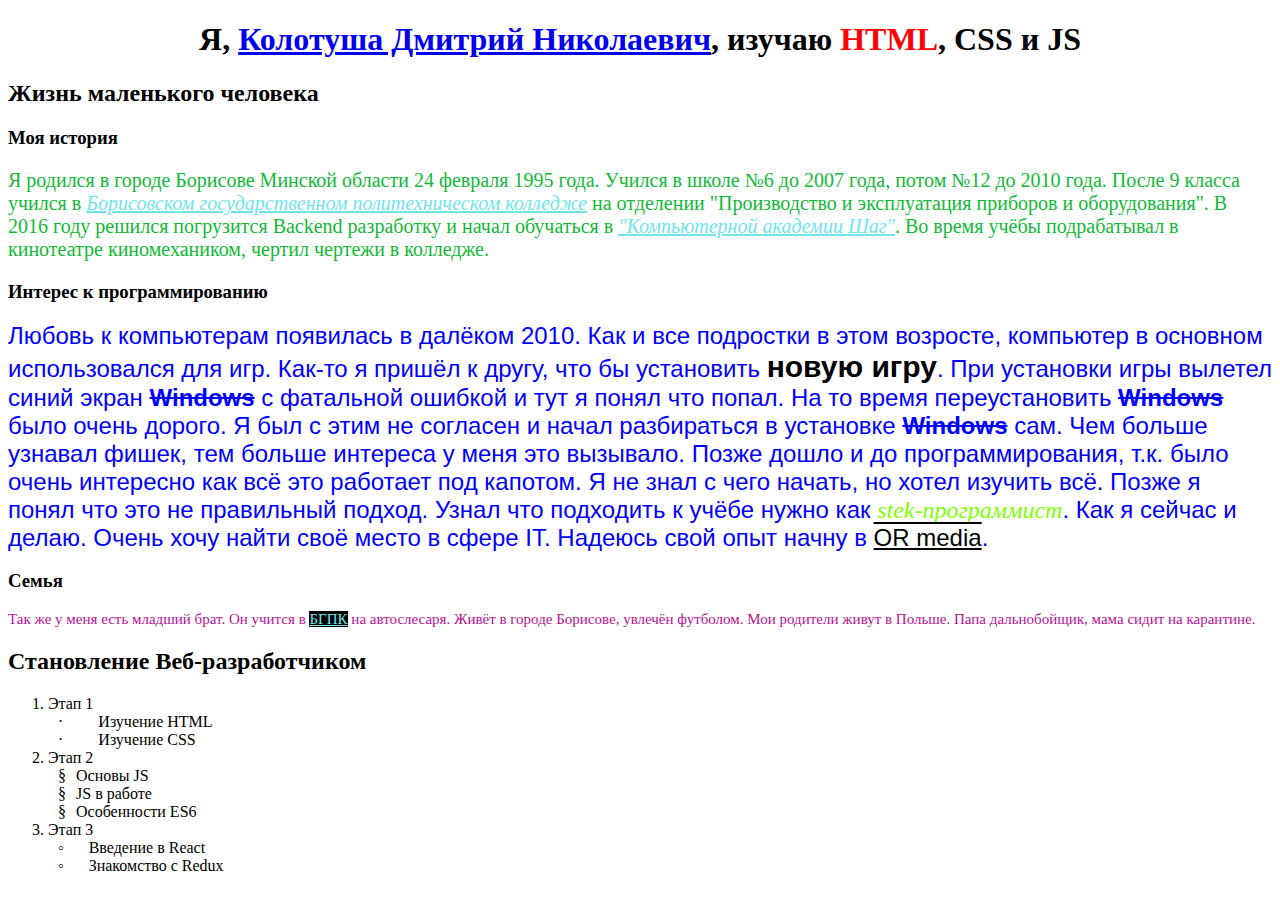
<file: index.html>
<!DOCTYPE html>
<html lang="en">
<head>
    <meta charset="UTF-8">
    <meta name="viewport" content="width=device-width, initial-scale=1.0">
    <title>My first page</title>
    <link rel="stylesheet" href="./style.css">
    <link rel="stylesheet" href="./style2.css">
    </head>
<body>
    <h1 class="desc">Я, <a href="./index2.html">Колотуша Дмитрий Николаевич</a>, изучаю <span class="ABBR">HTML</span>, CSS и JS</h1>
    <h2>Жизнь маленького человека</h2>
    <h3>Моя история</h3>
    <p class="ordinary">Я родился в городе Борисове Минской области 24 февраля 1995 года. Учился в школе №6 
        до 2007 года, потом №12 до 2010 года. После 9 класса учился в <span class="BGPK">Борисовском государственном 
        политехническом колледже</span> на отделении "Производство и эксплуатация приборов и оборудования". В 2016 
        году решился погрузится Backend разработку и начал обучаться в <span class="BGPK">"Компьютерной 
        академии Шаг"</span>. Во время учёбы подрабатывал в кинотеатре киномехаником, чертил чертежи в колледже.</p>
    <h3>Интерес к программированию</h3>
    <p><font size="5" color="blue" face="Arial">Любовь к компьютерам появилась в далёком 2010. Как и все 
        подростки в этом возросте, компьютер в основном использовался для игр. Как-то я пришёл к другу, 
        что бы установить <span id="P1">новую игру</span>. При установки игры вылетел синий экран <span class="windows">Windows</span> с фатальной ошибкой 
        и тут я понял что попал. На то время переустановить <span class="windows">Windows</span> было очень дорого. Я был с этим не 
        согласен и начал разбираться в установке <span class="windows">Windows</span> сам. Чем больше узнавал фишек, тем больше интереса 
        у меня это вызывало. Позже дошло и до программирования, т.к. было очень интересно как всё это работает 
        под капотом. Я не знал с чего начать, но хотел изучить всё. Позже я понял что это не правильный подход. 
        Узнал что подходить к учёбе нужно как <span id="P2">stek-программист</span>. Как я сейчас и делаю. Очень хочу найти своё место в 
        сфере IT. Надеюсь свой опыт начну в <span class="OR">OR media</span>.</font></p>
    <h3>Семья</h3>
    <p class="paragraph3">Так же у меня есть младший брат. Он учится в <span class="BGPK" id="bkgr">БГПК</span> на автослесаря. Живёт в городе 
        Борисове, увлечён футболом. Мои родители живут в Польше. Папа дальнобойщик, мама сидит на карантине. 
    </p>
    <h2>Становление Веб-разработчиком</h2>
    <ol>
        <li>Этап 1
            <ul id="li1">
                <li>Изучение HTML</li>
                <li>Изучение CSS</li>
            </ul>
        </li>
        <li>Этап 2 
            <ul id="li2">
                <li>Основы JS</li>
                <li>JS в работе</li>
                <li>Особенности ES6</li>
            </ul>
        </li>
        <li>Этап 3 
            <ul id="li3">
                <li>Введение в React</li>
                <li>Знакомство с Redux</li>
            </ul>
        </li>
    </ol>
</body>
</html>
</file>
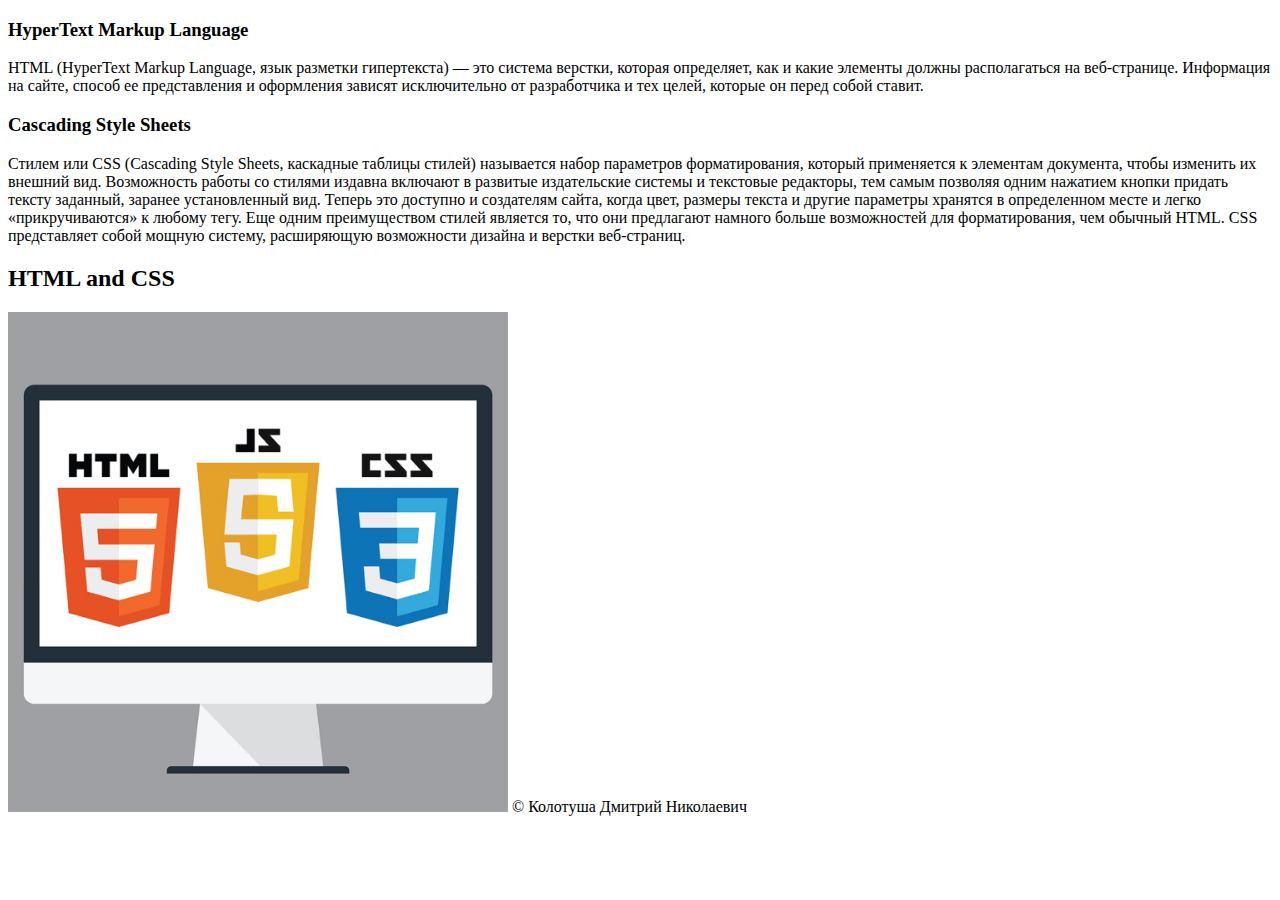
<file: index2.html>
<!DOCTYPE html>
<html lang="en">
<head>
    <meta charset="UTF-8">
    <meta name="viewport" content="width=device-width, initial-scale=1.0">
    <title>My second page</title>
</head>
<body>
    <h3>HyperText Markup Language</h3>
    <div>HTML (HyperText Markup Language, язык разметки гипертекста) — это система верстки, которая определяет, как и какие элементы 
        должны располагаться на веб-странице. Информация на сайте, способ ее представления и оформления зависят исключительно от 
        разработчика и тех целей, которые он перед собой ставит. </div>
    <h3>Cascading Style Sheets</h3>
    <div>Стилем или CSS (Cascading Style Sheets, каскадные таблицы стилей) называется набор параметров форматирования, который 
        применяется к элементам документа, чтобы изменить их внешний вид. Возможность работы со стилями издавна включают в 
        развитые издательские системы и текстовые редакторы, тем самым позволяя одним нажатием кнопки придать тексту заданный, 
        заранее установленный вид. Теперь это доступно и создателям сайта, когда цвет, размеры текста и другие параметры хранятся 
        в определенном месте и легко «прикручиваются» к любому тегу. Еще одним преимуществом стилей является то, что они предлагают 
        намного больше возможностей для форматирования, чем обычный HTML. CSS представляет собой мощную систему, расширяющую 
        возможности дизайна и верстки веб-страниц.</div>
        <h2>HTML and CSS</h2>
        <a href="./index.html"><img src="./html&css.jpg" alt="html&css" width="500px"></a>
        <span>© Колотуша Дмитрий Николаевич</span>
</body>
</html>
</file>
<file: style.css>
.ABBR{
    color: red;
}

.desc{
    text-align: center;
}

.ordinary{
    font-family: Consolas;
    font-size: 20px;
    color: #12b936;
}

.paragraph3{
    font-family: Century;
    font-size: 15px;
    color: rgb(184, 18, 148);
}

.BGPK{
    font-style: oblique;
    text-decoration: underline;
    color: #6fe4ec
}

.windows{
    text-decoration: line-through;
    font-weight: bold;
}

.OR{
    color: black;
    text-decoration: overline underline;
}

.BGPK#bkgr{
    background-color: black;
    font-style: normal;
}

#li1{
    list-style-type: none; /* Скрываем маркеры списка */
    text-indent: -30px; /* Сдвигаем элементы списка влево */
}

#li1 li:before{
    content: '\00B7'; /* Добавляем маркер в шестнадцатеричном формате */
    padding-right: 35px; /* Расстояние от маркеров до текста */
} 

#li2{
    list-style-type: none;
    text-indent: -30px;
}

#li2 li:before{
    content: '§'; /* Добавляем маркер */
    padding-right: 10px;
}

#li3{
    list-style-type: none;
    text-indent: -30px;
}

#li3 li:before{
    content: '\25E6';
    padding-right: 25px;
}
</file>
<file: style2.css>
#P1{
    font-size: 30px;
    font-weight: bold;
    color: black;
}

#P2{
    color: chartreuse;
    font-style: oblique;
    font-family: cursive;
}
</file>
